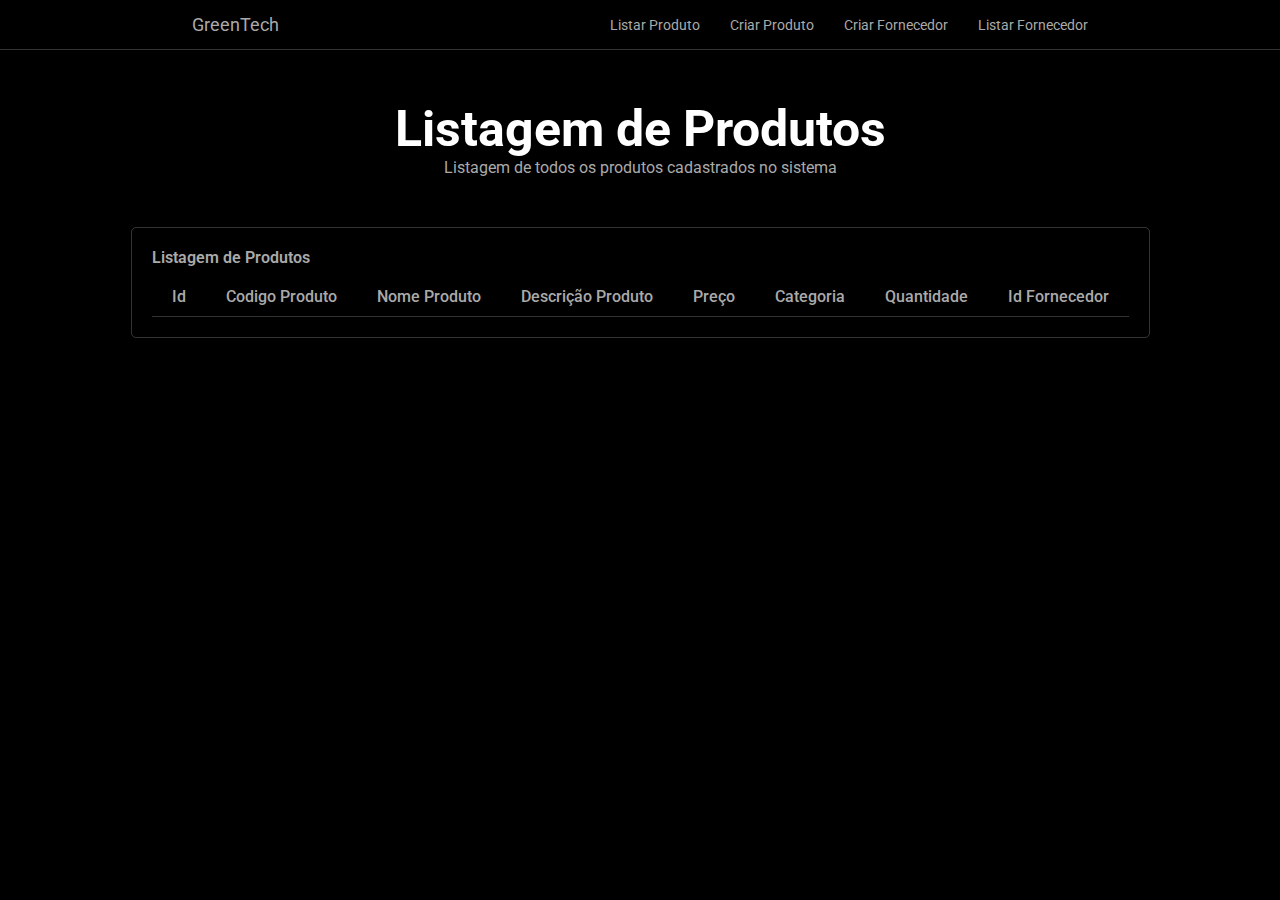
<file: index.html>
<!DOCTYPE html>
<html lang="en">
<head>
    <meta charset="UTF-8">
    <meta name="viewport" content="width=device-width, initial-scale=1.0">
    <link rel="stylesheet" href="assets/styles/global.css">
    <link rel="stylesheet" href="assets/styles/style.css">

    <link rel="preconnect" href="https://fonts.googleapis.com">
    <link rel="preconnect" href="https://fonts.gstatic.com" crossorigin>
    <link href="https://fonts.googleapis.com/css2?family=Roboto:ital,wght@0,100;0,300;0,400;0,500;0,700;0,900;1,100;1,300;1,400;1,500;1,700;1,900&display=swap" rel="stylesheet">

    <title>Document</title>
</head>
<body>
    <header>
        <div class="header">
            <div class="logo">
                <h1>GreenTech</h1>
             </div>
             <nav>
                <a href="./index.html">Listar Produto</a>
                <a href="./createProduct.html">Criar Produto</a>
                <a href="./createSupplier.html">Criar Fornecedor</a>
                <a href="./listSupplier.html">Listar Fornecedor</a>
             </nav>
        </div>
    </header>

    <main>
        <div class="div-main-title">
            <h1>Listagem de Produtos</h1>
            <span>Listagem de todos os produtos cadastrados no sistema</span>
        </div>

        <div class="table-container">
            <span>Listagem de Produtos</span>
            <table id="ListProduct" >
                <thead>
                    <tr>
                        <th >Id</th>
                        <th >Codigo Produto</th>
                        <th >Nome Produto</th>
                        <th >Descrição Produto</th>
                        <th >Preço</th>
                        <th >Categoria</th>
                        <th >Quantidade</th>
                        <th >Id Fornecedor</th>
                    </tr>
                </thead>
               
                <tbody>
                    
                </tbody>
            </table>
        </div>
       
    </main>

    <script src="scripts/product/ListProduct.js"></script>
</body>
</html>
</file>
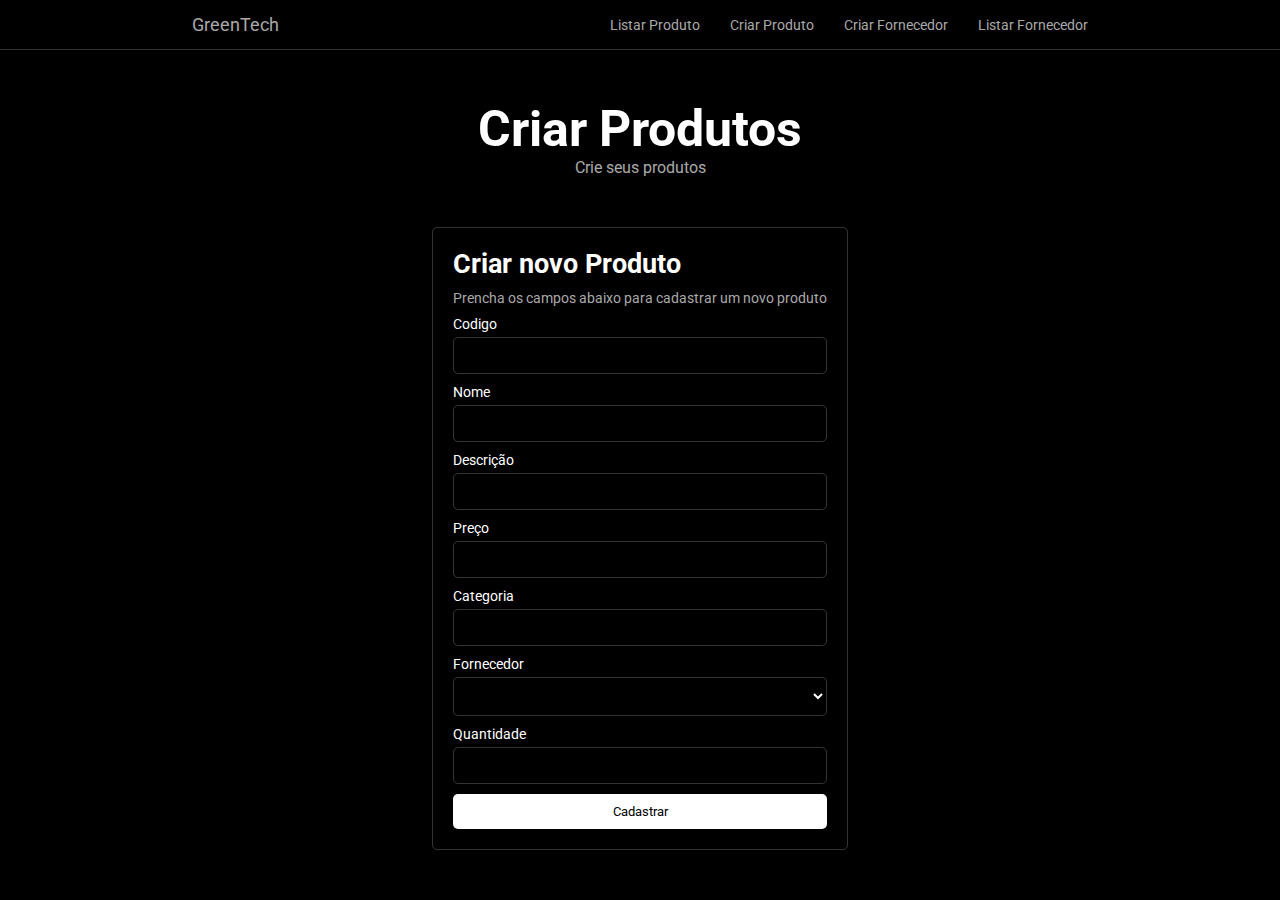
<file: createProduct.html>
<!DOCTYPE html>
<html lang="en">
<head>
    <meta charset="UTF-8">
    <meta name="viewport" content="width=device-width, initial-scale=1.0">
    <link rel="stylesheet" href="assets/styles/global.css">
    <link rel="stylesheet" href="assets/styles/style.css">

    <link rel="preconnect" href="https://fonts.googleapis.com">
    <link rel="preconnect" href="https://fonts.gstatic.com" crossorigin>
    <link href="https://fonts.googleapis.com/css2?family=Roboto:ital,wght@0,100;0,300;0,400;0,500;0,700;0,900;1,100;1,300;1,400;1,500;1,700;1,900&display=swap" rel="stylesheet">

    <title>Document</title>
</head>
<body>
    
    <header>
        <div class="header">
            <div class="logo">
                <h1>GreenTech</h1>
             </div>
             <nav>
                <a href="./index.html">Listar Produto</a>
                <a href="./createProduct.html">Criar Produto</a>
                <a href="./createSupplier.html">Criar Fornecedor</a>
                <a href="./listSupplier.html">Listar Fornecedor</a>
             </nav>
        </div>
    </header>

    <main>
        <div class="div-main-title">
            <h1>Criar Produtos</h1>
            <span>Crie seus produtos</span>
        </div>
        <form action="" id="formCreateProduct">
            <h3>Criar novo Produto</h3>
            <span>Prencha os campos abaixo para cadastrar um novo produto</span>

            <div>
                <span>Codigo</span>
                <input type="text" id="productCode">
            </div>
            <div>
                <span>Nome</span>
                <input type="text" id="productName">
            </div>
            <div>
                <span>Descrição</span>
                <input type="text" id="productDesc">
            </div>
            <div>
                <span>Preço</span>
                <input type="number" id="productPrice">
            </div>
            <div>
                <span>Categoria</span>
                <input type="text" id="productCategorie" >
            </div>
            <div>
                <span>Fornecedor</span>
                <select name="" id="productCustomer"></select>
            </div>
            <div>
                <span>Quantidade</span>
                <input type="text" id="productQtd">
            </div>

            <button type="submit" id="btnCreateProduct">Cadastrar</button>
        </form>
    </main>
    <script src="scripts/product/CreateProduct.js"></script>
</body>
</html>
</file>
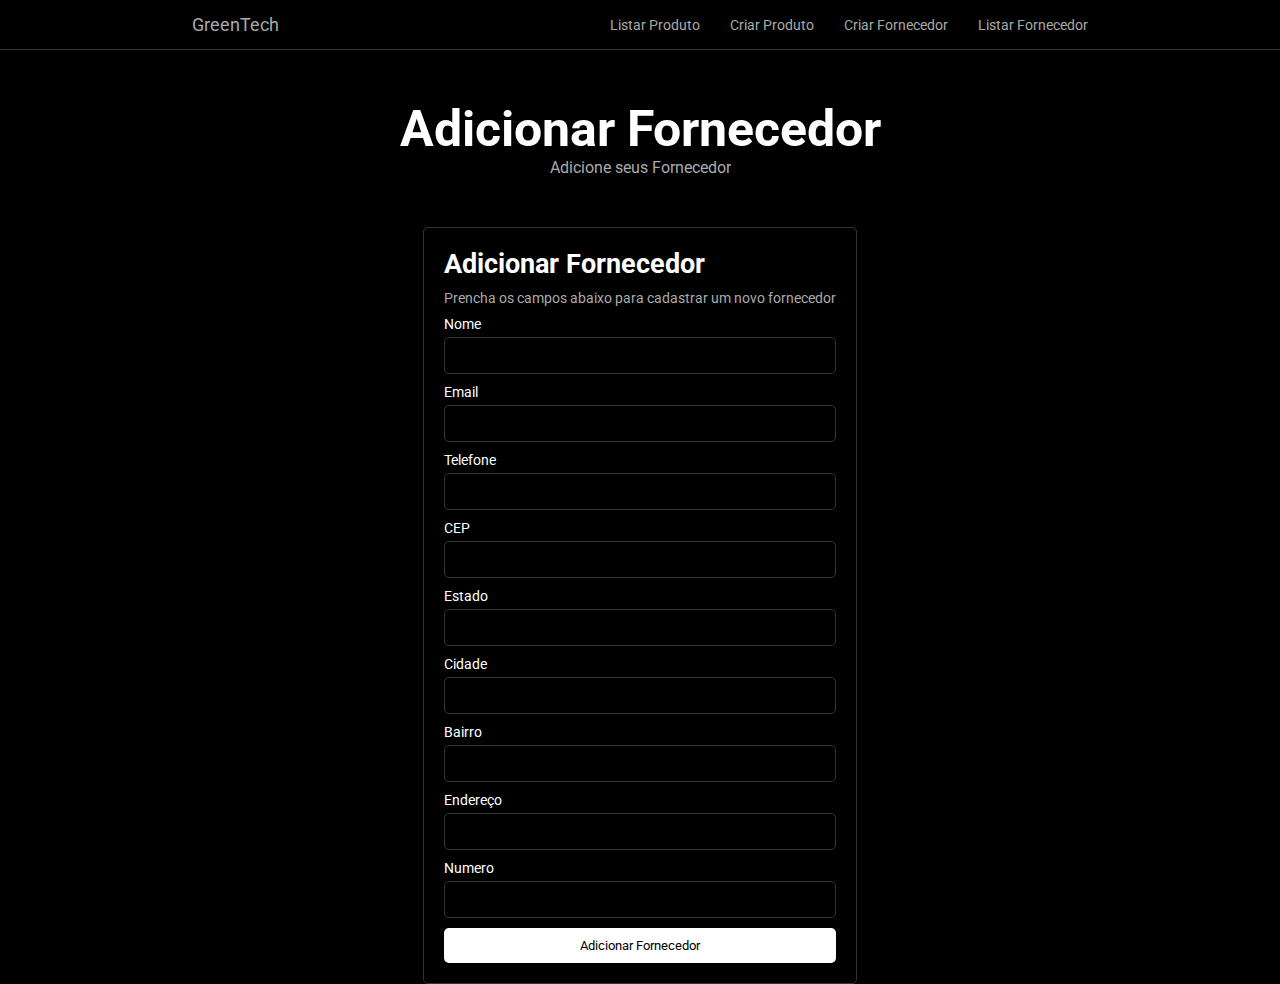
<file: createSupplier.html>
<!DOCTYPE html>
<html lang="en">
<head>
    <meta charset="UTF-8">
    <meta name="viewport" content="width=device-width, initial-scale=1.0">
    <link rel="stylesheet" href="assets/styles/global.css">
    <link rel="stylesheet" href="assets/styles/style.css">

    <link rel="preconnect" href="https://fonts.googleapis.com">
    <link rel="preconnect" href="https://fonts.gstatic.com" crossorigin>
    <link href="https://fonts.googleapis.com/css2?family=Roboto:ital,wght@0,100;0,300;0,400;0,500;0,700;0,900;1,100;1,300;1,400;1,500;1,700;1,900&display=swap" rel="stylesheet">

    <title>Document</title>
</head>
<body>
    
    <header>
        <div class="header">
            <div class="logo">
                <h1>GreenTech</h1>
             </div>
             <nav>
                <a href="./index.html">Listar Produto</a>
                <a href="./createProduct.html">Criar Produto</a>
                <a href="./createSupplier.html">Criar Fornecedor</a>
                <a href="./listSupplier.html">Listar Fornecedor</a>
             </nav>
        </div>
    </header>

    <main>
        <div class="div-main-title">
            <h1>Adicionar Fornecedor</h1>
            <span>Adicione seus Fornecedor</span>
        </div>
        <form action="" id="formCreateSupplier">
            <h3>Adicionar Fornecedor</h3>
            <span>Prencha os campos abaixo para cadastrar um novo fornecedor</span>

            <div>
                <span>Nome</span>
                <input type="text" id="name_supplier" >
            </div>
            <div>
                <span>Email</span>
                <input type="text" id="email_supplier" >
            </div>
            <div>
                <span>Telefone</span>
                <input type="text" id="phone_supplier" >
            </div>
            <div>
                <span>CEP</span>
                <input type="text" id="cep_supplier" maxlength="8">
            </div>
            <div>
                <span>Estado</span>
                <input type="text" id="state_supplier" >
            </div>
            <div>
                <span>Cidade</span>
                <input type="text" id="city_supplier" >
            </div>
            <div>
                <span>Bairro</span>
                <input type="text" id="neighborhood_supplier" >
            </div>
            <div>
                <span>Endereço</span>
                <input type="text" id="address_supplier" >
            </div>
            <div>
                <span>Numero</span>
                <input type="text" id="numberHouse" >
            </div>

            <button type="submit" id="btnCreateSupplier">Adicionar Fornecedor</button>
        </form>
    </main>
    <script src="scripts/supplier/CreateSupplier.js"></script>
</body>
</html>
</file>
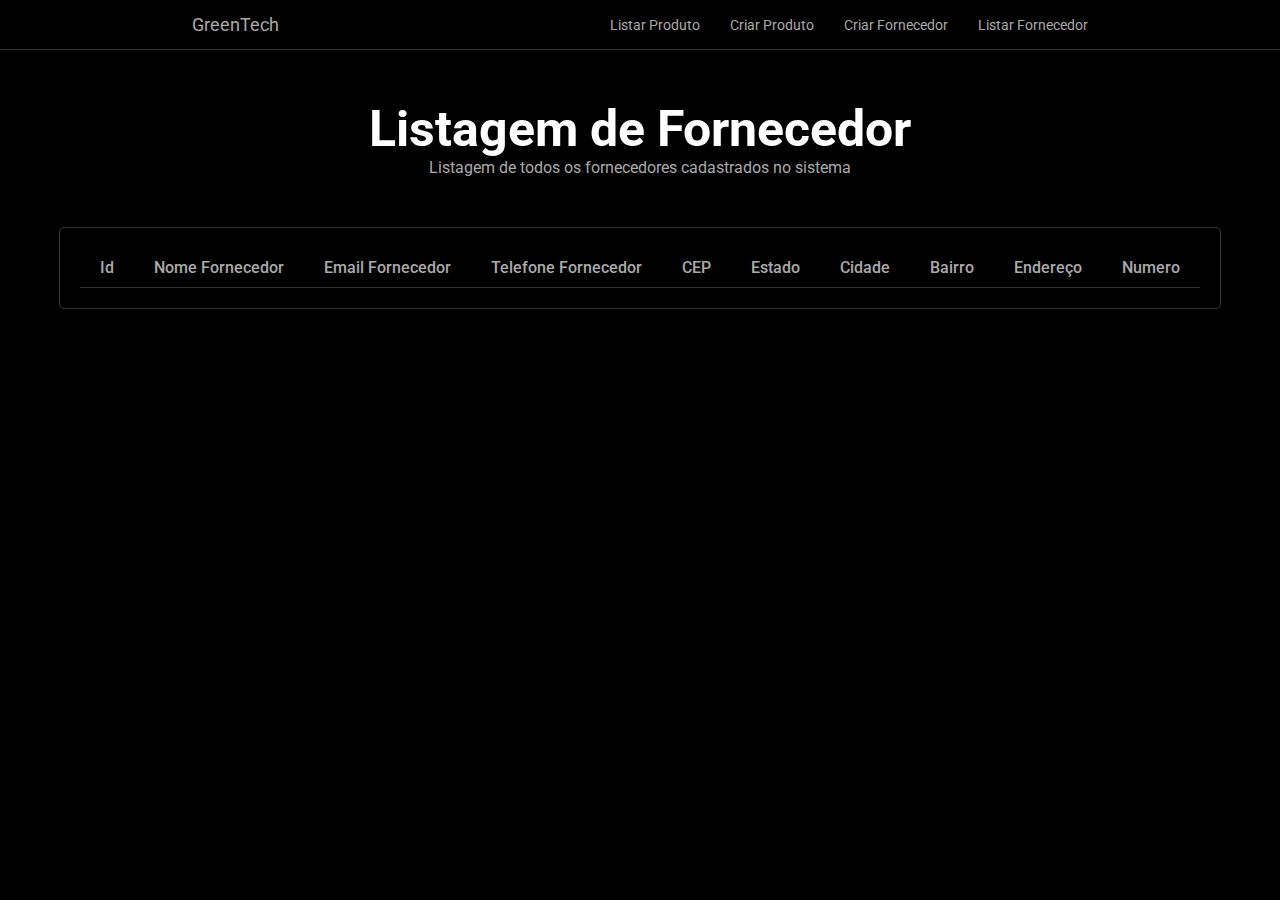
<file: listSupplier.html>
<!DOCTYPE html>
<html lang="en">
<head>
    <meta charset="UTF-8">
    <meta name="viewport" content="width=device-width, initial-scale=1.0">

    <link rel="stylesheet" href="assets/styles/global.css">
    <link rel="stylesheet" href="assets/styles/style.css">
    
    <link rel="preconnect" href="https://fonts.googleapis.com">
    <link rel="preconnect" href="https://fonts.gstatic.com" crossorigin>
    <link href="https://fonts.googleapis.com/css2?family=Roboto:ital,wght@0,100;0,300;0,400;0,500;0,700;0,900;1,100;1,300;1,400;1,500;1,700;1,900&display=swap" rel="stylesheet">

    <title>Document</title>
</head>
<body>
    <header>
        <div class="header">
            <div class="logo">
                <h1>GreenTech</h1>
             </div>
             <nav>
                <a href="./index.html">Listar Produto</a>
                <a href="./createProduct.html">Criar Produto</a>
                <a href="./createSupplier.html">Criar Fornecedor</a>
                <a href="./listSupplier.html">Listar Fornecedor</a>
             </nav>
        </div>
    </header>

    <main>
        <div class="div-main-title">
            <h1>Listagem de Fornecedor</h1>
            <span>Listagem de todos os fornecedores cadastrados no sistema</span>
        </div>

        <div class="table-container">
            <table id="ListSupplier">
                <thead>
                    <tr>
                        <th>Id</th>
                        <th>Nome Fornecedor</th>
                        <th>Email Fornecedor</th>
                        <th>Telefone Fornecedor</th>
                        <th>CEP</th>
                        <th>Estado</th>
                        <th>Cidade</th>
                        <th>Bairro</th>
                        <th>Endereço</th>
                        <th>Numero</th>
                    </tr>
                </thead>
                <tbody></tbody>
            </table>
        </div>
    </main>

    <script src="scripts/supplier/ListSupplier.js"></script>
</body>
</html>
</file>
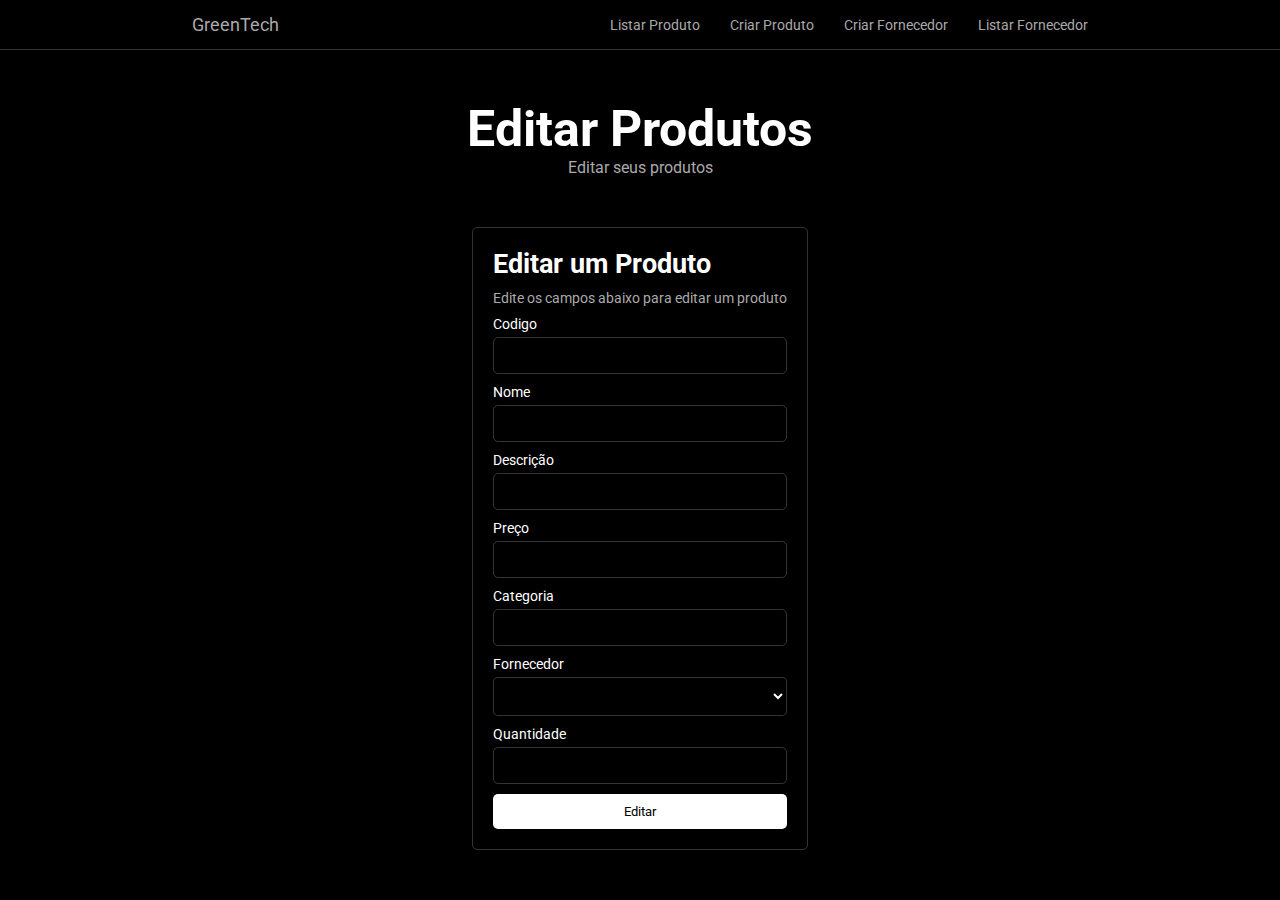
<file: updateProduct.html>
<!DOCTYPE html>
<html lang="en">
<head>
    <meta charset="UTF-8">
    <meta name="viewport" content="width=device-width, initial-scale=1.0">

    <link rel="stylesheet" href="assets/styles/global.css">
    <link rel="stylesheet" href="assets/styles/style.css">

    <link rel="preconnect" href="https://fonts.googleapis.com">
    <link rel="preconnect" href="https://fonts.gstatic.com" crossorigin>
    <link href="https://fonts.googleapis.com/css2?family=Roboto:ital,wght@0,100;0,300;0,400;0,500;0,700;0,900;1,100;1,300;1,400;1,500;1,700;1,900&display=swap" rel="stylesheet">

    <title>Document</title>
</head>
<body>
    
    <header>
        <div class="header">
            <div class="logo">
                <h1>GreenTech</h1>
             </div>
             <nav>
                <a href="./index.html">Listar Produto</a>
                <a href="./createProduct.html">Criar Produto</a>
                <a href="./createSupplier.html">Criar Fornecedor</a>
                <a href="./listSupplier.html">Listar Fornecedor</a>
             </nav>
        </div>
    </header>

    <main>
        <div class="div-main-title">
            <h1>Editar Produtos</h1>
            <span>Editar seus produtos</span>
        </div>
        <form action="" id="formUpdateProduct">
            <h3>Editar um Produto</h3>
            <span>Edite os campos abaixo para editar um produto</span>

            <div>
                <span>Codigo</span>
                <input type="text" id="productCode">
            </div>
            <div>
                <span>Nome </span>
                <input type="text" id="productName">
            </div>
            <div>
                <span>Descrição</span>
                <input type="text" id="productDesc">
            </div>
            <div>
                <span>Preço</span>
                <input type="text" id="productPrice">
            </div>
            <div>
                <span>Categoria</span>
                <input type="text" id="productCategorie">
            </div>
            <div>
                <span>Fornecedor</span>
                <select name="" id="productCustomer"></select>
            </div>
            <div>
                <span>Quantidade</span>
                <input type="text" id="productQtd">
            </div>

            <button type="submit">Editar</button>
        </form>
    </main>

    <script src="scripts/product/UpdateProduct.js"></script>
</body>
</html>
</file>
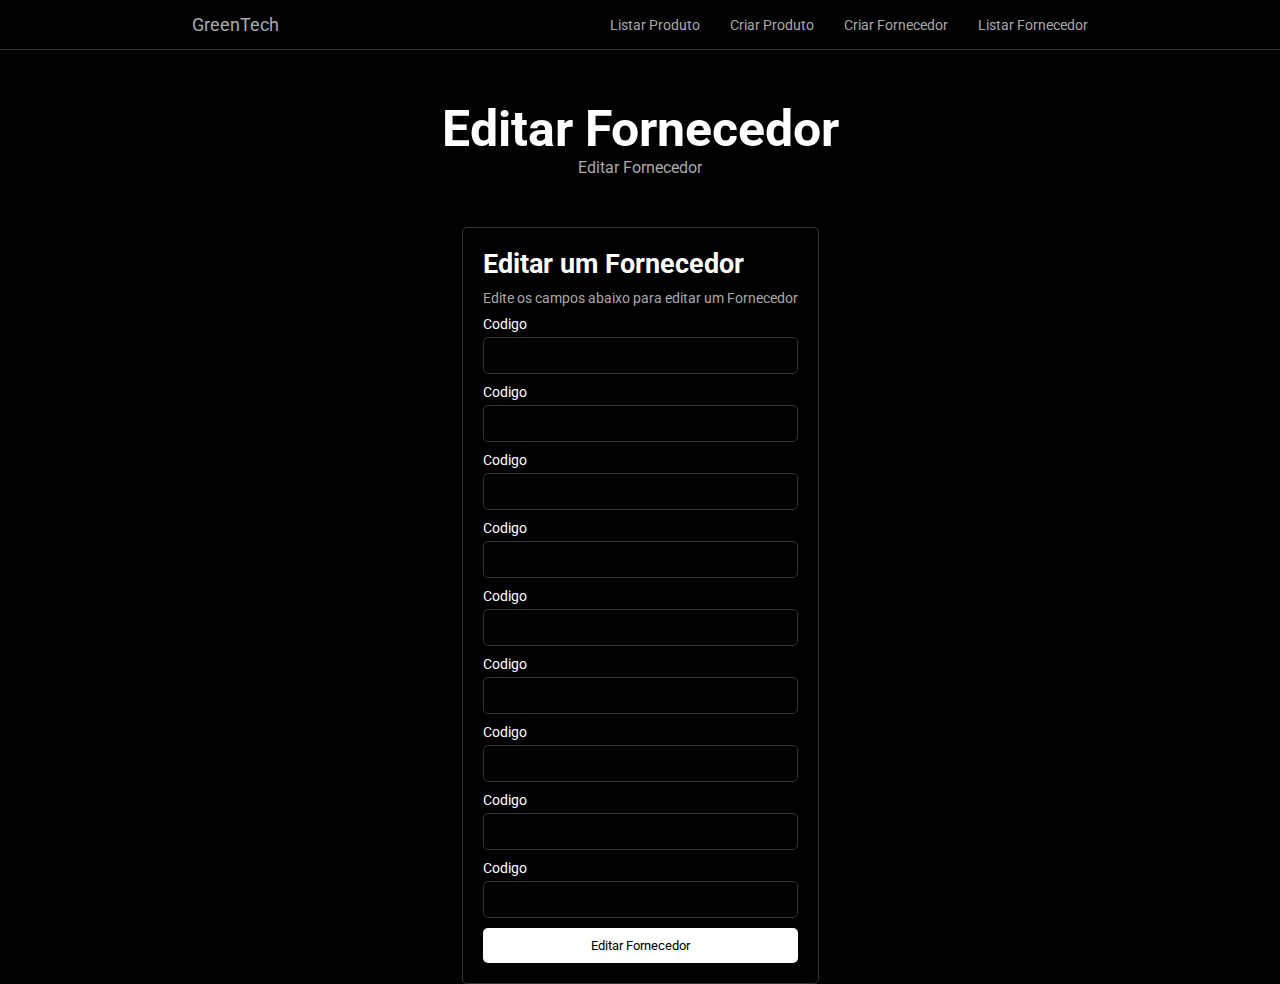
<file: updateSupplier.html>
<!DOCTYPE html>
<html lang="en">
<head>
    <meta charset="UTF-8">
    <meta name="viewport" content="width=device-width, initial-scale=1.0">

    <link rel="stylesheet" href="assets/styles/global.css">
    <link rel="stylesheet" href="assets/styles/style.css">
    
    <link rel="preconnect" href="https://fonts.googleapis.com">
    <link rel="preconnect" href="https://fonts.gstatic.com" crossorigin>
    <link href="https://fonts.googleapis.com/css2?family=Roboto:ital,wght@0,100;0,300;0,400;0,500;0,700;0,900;1,100;1,300;1,400;1,500;1,700;1,900&display=swap" rel="stylesheet">

    <title>Document</title>
</head>
<body>
    
    <header>
        <div class="header">
            <div class="logo">
                <h1>GreenTech</h1>
             </div>
             <nav>
                <a href="./index.html">Listar Produto</a>
                <a href="./createProduct.html">Criar Produto</a>
                <a href="./createSupplier.html">Criar Fornecedor</a>
                <a href="./listSupplier.html">Listar Fornecedor</a>
             </nav>
        </div>
    </header>

    <main>
        <div class="div-main-title">
            <h1>Editar Fornecedor</h1>
            <span>Editar Fornecedor</span>
        </div>
        <form action="" id="formUpdateSupplier">
            <h3>Editar um Fornecedor</h3>
            <span>Edite os campos abaixo para editar um Fornecedor</span>
            
            <div>
                <span>Codigo</span>
                <input type="text" id="name_supplier">
            </div>
            <div>
                <span>Codigo</span>
                <input type="text" id="email_supplier">
            </div>
            <div>
                <span>Codigo</span>
                <input type="text" id="phone_supplier">
            </div>
            <div>
                <span>Codigo</span>
                <input type="text" id="cep_supplier">
            </div>
            <div>
                <span>Codigo</span>
                <input type="text" id="state_supplier">
            </div>
            <div>
                <span>Codigo</span>
                <input type="text" id="city_supplier">
            </div>
            <div>
                <span>Codigo</span>
                <input type="text" id="neighborhood_supplier">
            </div>
            <div>
                <span>Codigo</span>
                <input type="text" id="address_supplier">
            </div>
            <div>
                <span>Codigo</span>
                <input type="text" id="numberHouse">
            </div>

            <button type="submit" id="btnCreateSupplier">Editar Fornecedor</button>
        </form>
    </main>

    <script src="scripts/supplier/UpdateSupplier.js"></script>
</body>
</html>
</file>
<file: assets/styles/global.css>
*{
    padding: 0;
    margin: 0;
    box-sizing: border-box;
    font-family: "Roboto", sans-serif;
    color: #aaa;
    overflow-x: hidden;
}

body{
    background-color: black;   
}

header{
    width: 100vw;
    height: 50px;
    background-color: black;
    border-bottom: 1px solid rgba(255, 255, 255, 0.2);
}
.header{
    width: 70%;
    height: 100%;
    margin: auto;
    display: flex;
    justify-content: space-between;
    align-items: center;
}
.logo h1{
    font-size: 18px;
    font-weight: 400;
}
nav {
    display: flex;
    gap: 30px;
}
nav a{
    text-decoration: none;
    font-weight: 400;
    font-size: 14px;
}
</file>
<file: assets/styles/style.css>
/* Section Styles Start */
main{
    width: 100vw;
    min-height: calc(100vh - 70px);
    display: flex;
    flex-direction: column;
    align-items: center;
    gap: 50px;
}
.div-main-title{
    margin-top: 50px;
    display: flex;
    flex-direction: column;
    align-items: center;
}
.div-main-title h1{
    color: white;
    font-size: 50px;
}

.table-container{
    padding: 20px;
    border: 1px solid rgba(255, 255, 255, 0.2);
    border-radius: 5px;
    display: flex;
    flex-direction: column;
    gap: 10px;
}
.table-container span{
    font-weight: 600;
}
table, th, td {
    border-collapse: collapse;
    padding: 10px 20px;
    font-weight: 500;
}
tr{
    border-bottom: 1px solid rgba(255, 255, 255, 0.2);
}
td{
    color: white;
}
td a{
    display: block; 
    padding: 10px 20px;
    background-color: white;
    color: black;
    border-radius: 5px;
    text-decoration: none;
    cursor: pointer;
}
td a:hover{
    background-color: rgba(255, 255, 255, 0.9);
    cursor: pointer;
}


form{
    display: flex;
    flex-direction: column;
    gap: 10px;

    border: 1px solid rgba(255, 255, 255, 0.2);
    padding: 20px;
    border-radius: 5px;
}

form h3{
    font-size: 27px;
    color: white;
}
form span{
    font-size: 14px;
}
form div{
    display: flex;
    flex-direction: column;
    gap: 5px;
}
form div span{
    color: white;
}
form input, select{
    padding: 5px 10px;
    width: 100%;

    border: 1px solid rgba(255, 255, 255, 0.2);
    background-color: transparent;
    color: white;

    padding: 10px 20px;
    border-radius: 5px;

    outline: none;

}
select{
    background-color: black;
}
form input::-webkit-input-placeholder { 
    color: #888;
}

form button{
    background-color: white;
    color: black;
    padding: 10px 20px;
    border-radius: 5px;
    border: 0;
    cursor: pointer;
}
</file>
